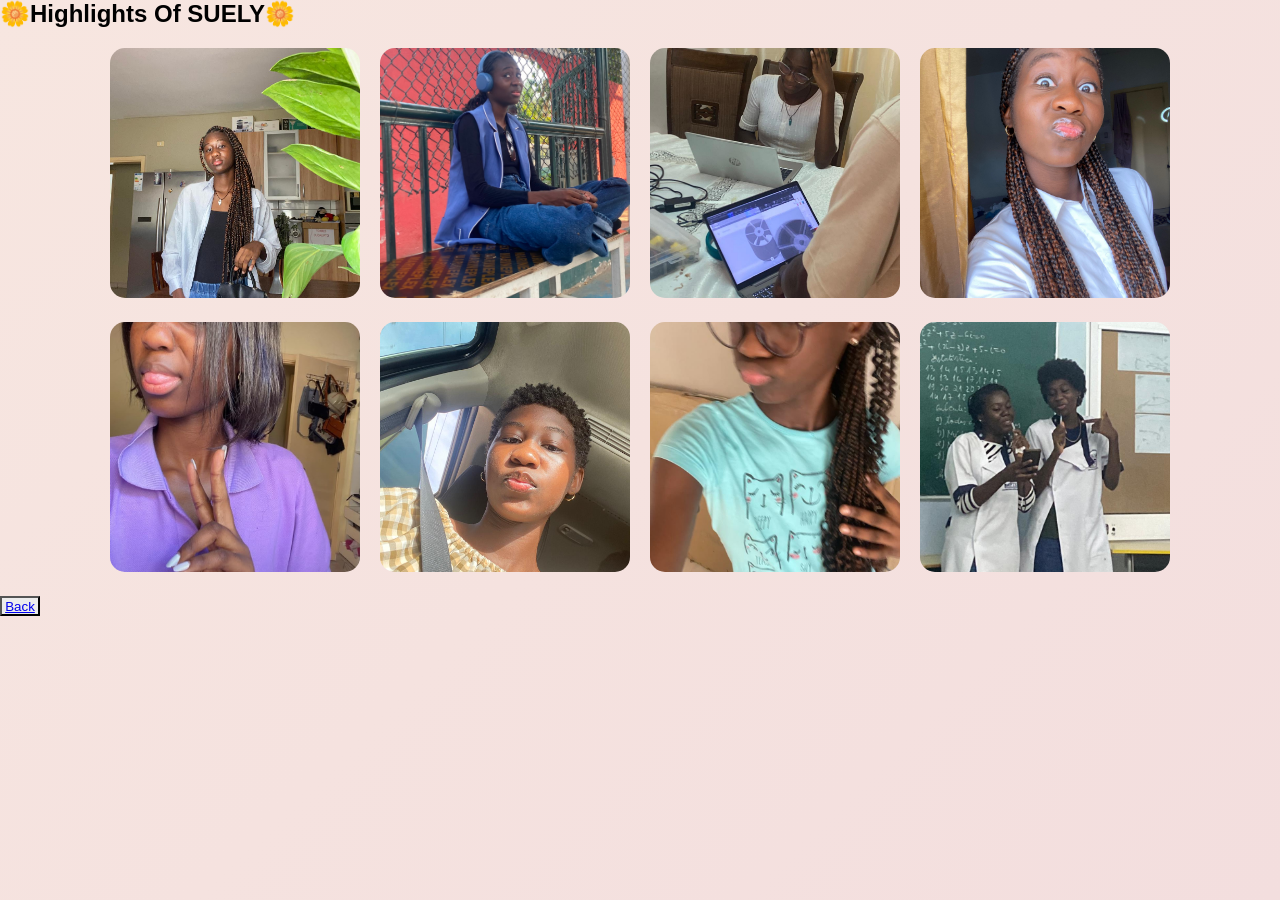
<file: album.html>
<!DOCTYPE html>
<html lang="pt">
<head>
    <meta charset="UTF-8">
    <title>Gallery📷</title>
    <link rel="stylesheet" href="css/style.css">
</head>
<body>

    <h2>🌼Highlights Of SUELY🌼   </h2>

    <div class="galeria">

        <!-- IMAGENS AQUI -->
        <a href="pictures/IMG-20260620-WA0068.jpg">
        <img src="pictures/IMG-20260620-WA0068.jpg"></a>

        <a href="pictures/IMG-20260618-WA0097.jpg">
        <img src="pictures/IMG-20260618-WA0097.jpg"></a>

        <a href="pictures/IMG-20260504-WA0026.jpg">
        <img src="pictures/IMG-20260504-WA0026.jpg"></a>

        <a href="pictures/IMG-20260620-WA0066.jpg">
        <img src="pictures/IMG-20260620-WA0066.jpg"></a>

        <a href="pictures/IMG-20260620-WA0029.jpg">
        <img src="pictures/IMG-20260620-WA0029.jpg"></a>

        <a href="pictures/IMG-20260620-WA0067.jpg">
        <img src="pictures/IMG-20260620-WA0067.jpg"></a>

        <a href="pictures/IMG-20260620-WA0074.jpg">
        <img src="pictures/IMG-20260620-WA0074.jpg"></a>
        
        <a href="pictures/IMG-20260511-WA0021.jpg">
        <img src="pictures/IMG-20260511-WA0021.jpg"></a>
    
        
    </div>

    <audio autoplay loop>
        <source src="music/@BillieEilish - BIRDS OF A FEATHER (Lyrics)_1770677373704.mp3" type="audio/mp3">
    </audio>

    <button class="btni"><a href="index.html">Back</a></button>
    
<div id="overlay"
onclick="fecharFoto()">
<img id="fotoGrande">
</div>

</body>
</html>
</file>
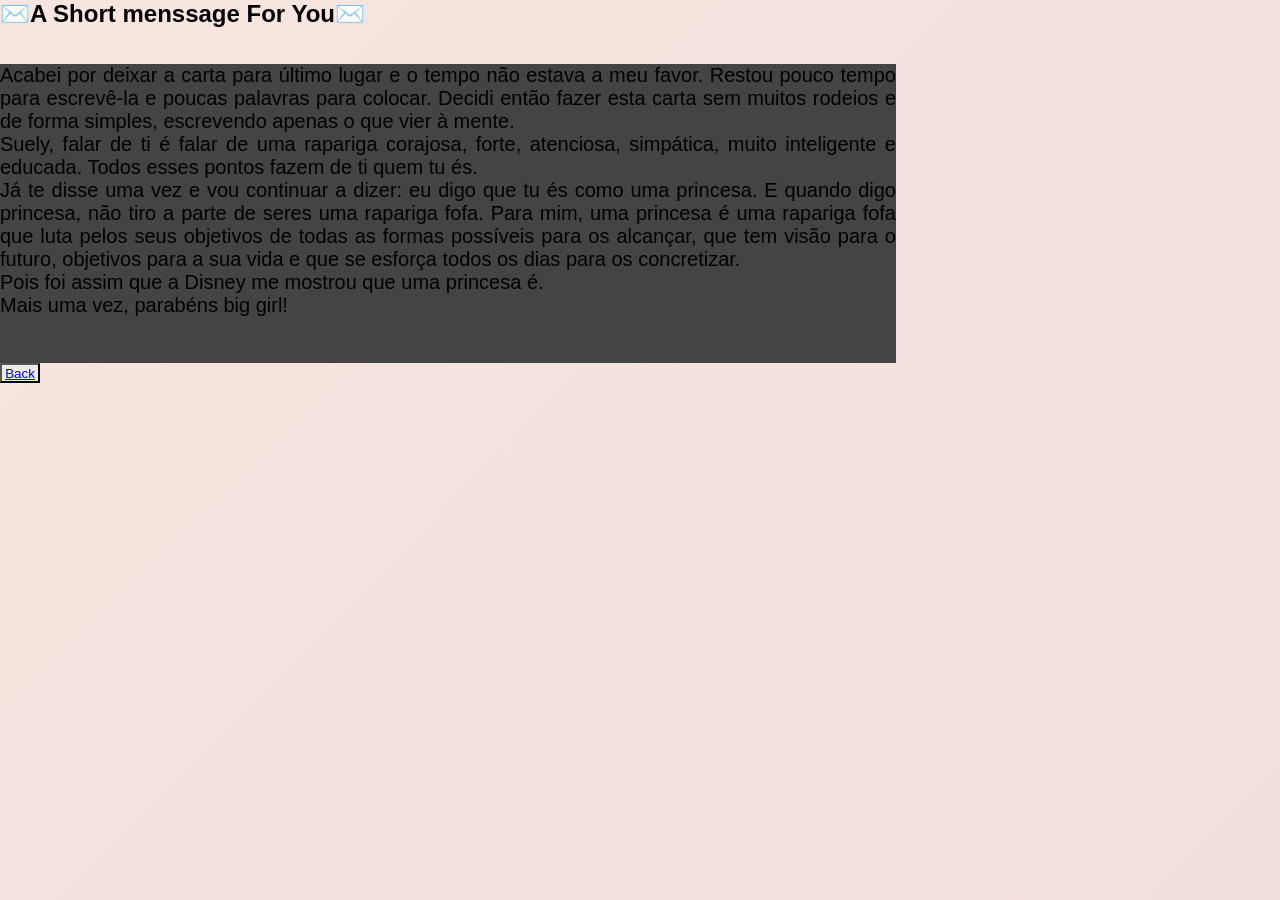
<file: mensagem.html>
<!DOCTYPE html>
<html lang="pt">
<head>
    <meta charset="UTF-8">
    <title>Menssage✉️</title>
    <link rel="stylesheet" href="css/style.css">
</head>
<body>

    <div class="pagina">

        <h2>✉️A Short menssage For You✉️</h2>
<br>
<br/>
        <div class="papel">
<p>Acabei por deixar a carta para último lugar e o tempo não estava a meu favor. Restou pouco tempo para escrevê-la e poucas palavras para colocar. Decidi então fazer esta carta sem muitos rodeios e de forma simples, escrevendo apenas o que vier à mente.</p>
</p>Suely, falar de ti é falar de uma rapariga corajosa, forte, atenciosa, simpática, muito inteligente e educada. Todos esses pontos fazem de ti quem tu és.<p>

<p>Já te disse uma vez e vou continuar a dizer: eu digo que tu és como uma princesa. E quando digo princesa, não tiro a parte de seres uma rapariga fofa. Para mim, uma princesa é uma rapariga fofa que luta pelos seus objetivos de todas as formas possíveis para os alcançar, que tem visão para o futuro, objetivos para a sua vida e que se esforça todos os dias para os concretizar.</p>

<p>Pois foi assim que a Disney me mostrou que uma princesa é.</p>

<p>Mais uma vez, parabéns big girl!</p>
<br>
<br/>
     
        </div>

        <audio autoplay loop>
            <source src="music/Joji   Glimpse of Us.m4a" type="audio/mp3">
        </audio>

        <button class="btni"><a href="index.html">Back</a></button>

    </div>

</body>
</html>
</file>
<file: css/style.css>
*{
    margin:0;
    padding:0;
    box-sizing:border-box;
}

body{
    min-height:100vh;
    overflow:hidden;
    font-family:Segoe UI,sans-serif;

    background:linear-gradient(
        135deg,
        #f7e6e0,
        #f3dede
    );
}
.btni{
    width: 40px;
    height: 20px;
    background-color:#ececec;

}

#particles{
    position:fixed;
    inset:0;
    z-index:-1;
}
.galeria{
    display: flex;
    flex-wrap: wrap;
    justify-content: center;
    gap: 20px;
    padding: 20px;
}
.galeria img {
width: 250px;
height: 250px;
object-fit: cover;
border-radius: 15px;
cursor: pointer;
transition: 0.3s;
}
.container{
    width:100%;
    min-height:100vh;

    display:flex;
    flex-direction:column;
    justify-content:center;
    align-items:center;

    padding:20px;
}

h1{
    color:#444;
    font-weight:500;
    text-align:center;

    margin-bottom:80px;
}

.cubes{
    display:flex;
    gap:80px;
}

.cube-wrapper{
    cursor:pointer;
    perspective:1000px;
}
#overlay{
    display: none;
    position: fixed;
    inset: 0;
    background: rgb(0, 0, 85);
    justify-content: center;
    align-items: center;
}
#fotoGrande{
    max-width: 90%;
    max-height: 90%;
    border-radius: 15px;
}
.cube{
    width:160px;
    height:160px;

    position:relative;

    transform-style:preserve-3d;

    transform:
    rotateX(-20deg)
    rotateY(25deg);

    transition:.5s;
}

.cube:hover{
    transform:
    rotateX(-25deg)
    rotateY(35deg)
    scale(1.08);
}

.front,
.top,
.right{
    position:absolute;
}

.front{
    width:160px;
    height:160px;

    background:rgba(255,255,255,.8);

    border-radius:20px;

    display:flex;
    flex-direction:column;
    justify-content:center;
    align-items:center;

    gap:15px;

    font-size:40px;

    box-shadow:
    0 15px 35px rgba(0,0,0,.12);
}

.front span{
    font-size:18px;
    color:#444;
}

.top{
    width:160px;
    height:40px;

    background:#fff;

    border-radius:15px;

    transform-origin:bottom;

    transform:
    rotateX(90deg)
    translateY(-20px);

    transition:.8s;
}

.right{
    width:40px;
    height:160px;

    background:#ececec;

    right:-40px;

    border-radius:0 15px 15px 0;

    transform-origin:left;

    transform:
    rotateY(90deg);
}
   .video-container{
  max-width: 90%;
    max-height: 90%;
    border-radius: 15px;
   }
    .papel{
  max-width: 70%;
    max-height: 50%;
    text-align: justify;
    font-size: 20px;
    background-color: #444;
   }

.open .top{
    transform:
    rotateX(-120deg)
    translateY(-20px);
}

#fade{
    position:fixed;
    inset:0;

    background:white;

    opacity:0;

    pointer-events:none;

    transition:.8s;
}

#fade.active{
    opacity:1;
}

@media(max-width:900px){

    .cubes{
        flex-direction:column;
        gap:60px;
    }

    h1{
        margin-bottom:50px;
        font-size:26px;
    }

}
</file>
